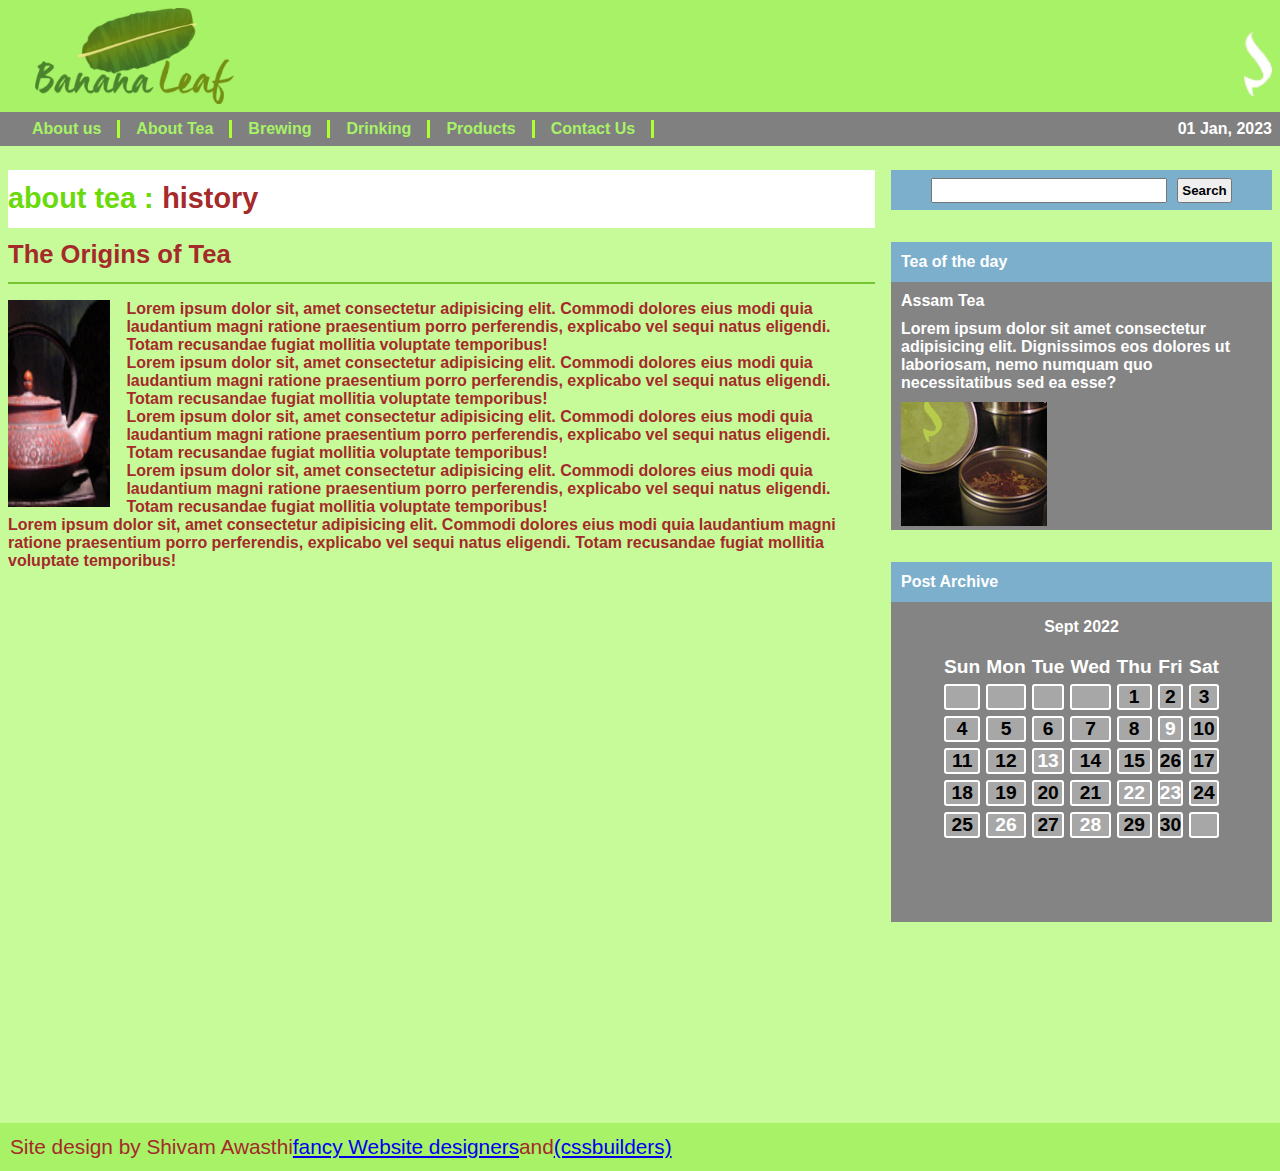
<file: Banana leaf/index.html>
<!DOCTYPE html>
<html lang="en">

<head>
    <meta charset="UTF-8">
    <meta name="viewport" content="width=device-width, initial-scale=1.0">
    <title>Document</title>
    <style>
        * {
            margin: 0;
            padding: 0;
        }

        body {
            box-sizing: border-box;
            background-color: rgb(199, 251, 154);


        }

        .head {
            height: 7rem;
            background-color: rgb(167, 242, 102);
            /* border: 2px solid red; */
        }

        .left {
            /* border: 2px solid red; */
            display: inline-block;

        }

        .right {
            /* border: 2px solid red; */
            float: right;
            position: relative;
            top: 2em;
            right: .5em;
            /* height: 4em; */
        }

        .kela {
            height: 6rem;
            margin-left: 2.2em;
            margin-top: .5em;

        }

        .curlog {
            height: 4rem;
        }

        .navbar {
            background-color: gray;
            display: flex;
            flex-direction: row;
            justify-content: space-between;
        }

        .main-item {
            display: flex;
            flex-direction: row;
            padding: .5em 1em;
        }

        li {
            list-style: none;
            /* font-size: 1em; */
            font-family: 'Segoe UI', Tahoma, Geneva, Verdana, sans-serif;
            font-weight: 600;
            border-right: 3px solid greenyellow;
            padding: 0 1em;
            color: rgb(167, 242, 102);
        }

        li:hover {
            color: white;
            cursor: pointer;
        }

        .date {
            margin: auto 0;
            padding-right: .5em;
            color: white;
            font-weight: 600;
            /* font-size: 1em; */
            font-family: 'Segoe UI', Tahoma, Geneva, Verdana, sans-serif;

        }

        .section {
            /* border: 2px solid red; */
            height: 105vh;
            padding: 1em 0;
            display: flex;
            justify-content: space-between;

        }

        .left-content {
            font-family: 'Segoe UI', Tahoma, Geneva, Verdana, sans-serif;
            padding: .5em;
            /* border: 2px solid red; */
            /* flex-grow: 2.5; */

        }

        .heading {
            background-color: white;
            height: 2em;
            display: flex;
            align-items: center;
            font-size: 1.5em;
            font-weight: 600;

        }

        .right-content {
            padding: .5em;
            /* border: 2px solid red; */
            /* flex-grow: 1; */
            width: 50rem;
        }

        .heading {
            font-weight: 700;
            font-size: 1.8em;
            color: rgb(107, 218, 10);
        }

        .heading1 {
            color: brown;
            font-weight: 700;
            margin-left: .3em;
        }

        .sub-head {
            padding: 0.5em 0;
            font-weight: 700;
            color: brown;
            font-size: 1.6em;
        }

        hr {
            border: 1px solid rgb(118, 196, 50);
        }

        .main-content {
            /* display: flex; */
            flex-direction: column;
        }

        .teapot {

            height: 23vh;
            width: 8vw;
            float: left;
            margin-right: 1em;
        }

        .chai-details {
            margin-top: 1em;
        }

        .chai-details-actual {
            color: brown;
            font-weight: 600;
        }

        .top {
            display: flex;
            align-items: center;
            justify-content: center;
            background-color: rgb(124, 175, 204);
            height: 2.5em;
            margin-bottom: 2em;
        }

        .input-text {
            font-size: large;
        }

        button {
            margin-left: 10px;
            padding: 3px;
            font-weight: 600;
        }

        .mid {
            height: 18em;
            color: white;
            font-family: 'Segoe UI', Tahoma, Geneva, Verdana, sans-serif;
            font-weight: 600;
            /* border: 2px solid red; */
        }

        .mid-upper {
            padding-left: 10px;
            background-color: rgb(124, 175, 204);
            height: 2.5em;
            display: flex;
            align-items: center;
        }

        .mid-lower {
            height: 15.5em;
            background-color: rgb(132, 132, 132);
            padding: 0px 10px;
        }

        .mid-lower-inner1,
        .mid-lower-inner,
        .teaday {
            padding-top: 10px;
        }

        .mid-upper1 {
            margin-top: 2em;
        }
        .bottom-upper{
            height: 20em;
            display: flex;
            /* justify-content: center; */
            align-items: center;
            flex-direction:column;
        }
        .bottom-upper-content{
            height: 2em;
            padding-top:1em;
        }
        table{
            font-size: larger;
            border-spacing: 6px;
            
        }
        td{
            background-color: rgb(168, 167, 167);
            border: 2px solid white;
            border-radius: 3px;
            font-weight: 600;
            font-family: 'Segoe UI', Tahoma, Geneva, Verdana, sans-serif;
            text-align:center ;
        }
        .table-content{
            height: 0px;
        }
        .change-color{
            color: white;
        }
        footer{
            /* border: 2px solid red; */
            height: 3rem;
            display: flex;
            background-color: rgb(167, 242, 102);
            align-items: center;
            color: brown;
            font-size: 1.3em;
            font-family: 'Segoe UI', Tahoma, Geneva, Verdana, sans-serif;
            padding-left: 10px;
           
        }
    </style>
</head>

<body>
    <header class="head">
        <div class="left">
            <img class="kela" src="banana-leaf.png" alt="">
        </div>
        <div class="right"><img class="curlog" src="curl.gif" alt=""></div>
    </header>
    <nav class="navbar">
        <ul class="main-item">
            <li> About us </li>
            <li> About Tea</li>
            <li> Brewing</li>
            <li> Drinking</li>
            <li> Products</li>
            <li> Contact Us</li>
        </ul>
        <span class="date">01 Jan, 2023</span>
    </nav>
    <section class="section">
        <div class="left-content">
            <span class="heading">about tea :<span class="heading1"> history </span> </span>
            <div class="sub-head">The Origins of Tea</div>
            <hr>
            <div class="main-content">

                <img class="teapot" src="teapot.jpg" alt="">
                <div class="chai-details">
                    <div class="chai-details-actual">
                        Lorem ipsum dolor sit, amet consectetur adipisicing elit. Commodi dolores eius modi quia
                        laudantium magni ratione praesentium porro perferendis, explicabo vel sequi natus eligendi.
                        Totam recusandae fugiat mollitia voluptate temporibus!
                    </div>
                    <div class="chai-details-actual">
                        Lorem ipsum dolor sit, amet consectetur adipisicing elit. Commodi dolores eius modi quia
                        laudantium magni ratione praesentium porro perferendis, explicabo vel sequi natus eligendi.
                        Totam recusandae fugiat mollitia voluptate temporibus!
                    </div>
                    <div class="chai-details-actual">
                        Lorem ipsum dolor sit, amet consectetur adipisicing elit. Commodi dolores eius modi quia
                        laudantium magni ratione praesentium porro perferendis, explicabo vel sequi natus eligendi.
                        Totam recusandae fugiat mollitia voluptate temporibus!
                    </div>
                    <div class="chai-details-actual">
                        Lorem ipsum dolor sit, amet consectetur adipisicing elit. Commodi dolores eius modi quia
                        laudantium magni ratione praesentium porro perferendis, explicabo vel sequi natus eligendi.
                        Totam recusandae fugiat mollitia voluptate temporibus!
                    </div>
                    <div class="chai-details-actual">
                        Lorem ipsum dolor sit, amet consectetur adipisicing elit. Commodi dolores eius modi quia
                        laudantium magni ratione praesentium porro perferendis, explicabo vel sequi natus eligendi.
                        Totam recusandae fugiat mollitia voluptate temporibus!
                    </div>


                </div>

            </div>

        </div>
        <div class="right-content">
            <div class="top"><input class="input-text" type="text" name="" id=""> <button type="submit">Search</button>
            </div>
            <div class="mid">
                <div class="mid-upper">Tea of the day</div>
                <div class="mid-lower">
                    <div class="mid-lower-inner1">Assam Tea</div>
                    <div class="mid-lower-inner">Lorem ipsum dolor sit amet consectetur adipisicing elit. Dignissimos
                        eos dolores ut laboriosam, nemo numquam quo necessitatibus sed ea esse? </div>
                    <img class="teaday" src="teaoftheday.jpg" alt="">
                </div>
            </div>
            <div class="bottom">
                <div class="mid-upper mid-upper1 mid">Post Archive</div>
                <div class="bottom-upper mid-lower"> <span class="bottom-upper-content mid"> Sept 2022</span>
                <table >
                    
                     <tr class="mid table-content">
                        <th>Sun</th>
                        <th>Mon</th>
                        <th>Tue</th>
                        <th>Wed</th>
                        <th>Thu</th>
                        <th>Fri</th>
                        <th>Sat</th>
                     </tr>
                     <tr>
                        <td></td>
                        <td></td>
                        <td></td>
                        <td></td>
                        <td>1</td>
                        <td>2</td>
                        <td>3</td>
                     </tr>
                     <tr>
                        <td>4</td>
                        <td>5</td>
                        <td>6</td>
                        <td>7</td>
                        <td>8</td>
                        <td class="change-color">9</td>
                        <td>10</td>
                     </tr>
                     <tr>
                        <td>11</td>
                        <td>12</td>
                        <td class="change-color">13</td>
                        <td>14</td>
                        <td>15</td>
                        <td>26</td>
                        <td>17</td>
                     </tr>
                     <tr>
                        <td>18</td>
                        <td>19</td>
                        <td>20</td>
                        <td>21</td>
                        <td class="change-color">22</td>
                        <td class="change-color">23</td>
                        <td>24</td>
                     </tr>
                     <tr>
                        <td>25</td>
                        <td class="change-color">26</td>
                        <td>27</td>
                        <td class="change-color">28</td>
                        <td>29</td>
                        <td>30</td>
                        <td></td>
                     </tr>
                
                </table></div>
            </div>
        </div>

    </section>
    <footer>
        Site design by Shivam Awasthi <a href="#">fancy Website designers</a> and
        <a href="#">(cssbuilders)</a>
    </footer>

</body>

</html>
</file>
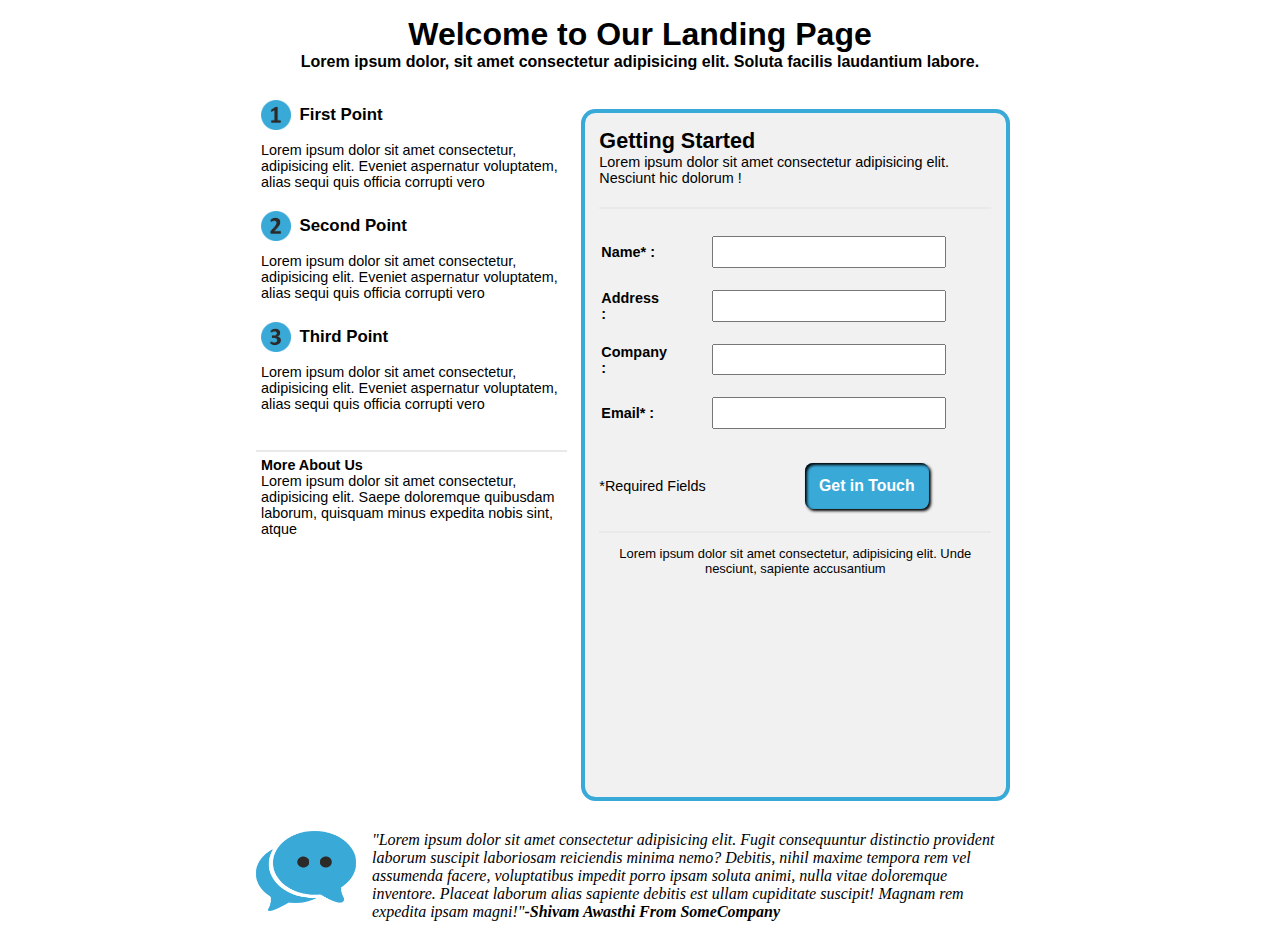
<file: Landing Page/index.html>
<!DOCTYPE html>
<html lang="en">

<head>
    <meta charset="UTF-8">
    <meta name="viewport" content="width=device-width, initial-scale=1.0">
    <title>Landing page</title>
    <style>
        * {
            margin: 0;
            padding: 0;
        }

        body {
            box-sizing: border-box;
        }

        .master {
            /* border: 2px solid red; */
            width: 60vw;
            margin: auto;
        }

        .container1 {
            font-family: 'Lucida Sans', 'Lucida Sans Regular', 'Lucida Grande', 'Lucida Sans Unicode', Geneva, Verdana, sans-serif;
            display: flex;
            justify-content: center;
            align-items: center;
            flex-direction: column;
            margin-top: 1em;
            margin-bottom: 1.5em;
            /* border: 2px solid red */
        }

        .heading {

            font-weight: 700;
        }

        .container1-para {
            /* margin-top: 0.5em; */
            font-size: medium;
            font-weight: 600;
        }

        .container2 {
            font-family: 'Lucida Sans', 'Lucida Sans Regular', 'Lucida Grande', 'Lucida Sans Unicode', Geneva, Verdana, sans-serif;
            display: flex;
            /* border: 2px solid red; */
            justify-content: space-between;
            /* padding: 10px; */
            font-size: 0.9em;
            height: 80vh;
        }

        .leftcontainer {
            display: flex;
            /* border: 2px solid red; */
            flex-direction: column;

        }

        .leftcontainer-content {
            display: flex;
            flex-direction: column;
            /* border: 2px solid black; */
            padding: 5px;
            /* margin-top: 5px; */
        }

        .leftcontainer-content1 {
            display: flex;
            /* border: 2px solid green; */
            box-sizing: border-box;
        }

        .leftcontainer-content2 {
            /* border: 2px solid red; */
            margin: 0.8em 0;
        }

        .container2-innerhead {
            /* border: 2px solid red; */
            display: flex;
            align-items: center;
            margin-left: 0.5em;

        }

        hr {
            margin-top: 1.5em;
            border: 1px solid rgb(233, 233, 233);
        }




        /* .forth {
            border: 2px solid red;
            height: 2em;
        } */

        .rightcontainer {
            margin: 1em;
            padding: 1em;
            border-radius: 1em;
            border: 4px solid rgb(57, 169, 216);
            background-color: rgb(241, 241, 241);
            width: 60em;
        }

        table {
            margin-top: 1em;
        }

        td {
            margin-right: 1em;
            font-weight: 700;
        }

        input {
            font-size: 1.2em;
            margin: 10px 2.5em;
            padding: 0.2em;
        }

        .third-right {
            margin-top: 1.5em;
            /* border: 2px solid red; */
            display: inline-block;
        }

        button {
            margin-left: 6em;
            padding: 0.9em;
            font-size: 1.1em;
            border-radius: 0.5em;
            border: none;
            color: white;
            font-weight: 600;
            background-color: rgb(57, 169, 216);
            box-shadow: 2px 2px 3px black, inset 2px 2px 3px black;
            
        }

        button:hover {
            background-color: orange;
        }
        .third-right-last{
            margin-top: 1em;
            text-align: center;
            font-size: 0.9em;
        }
        .container3{
            /* border: 2px solid red; */
            display: flex;
            margin: 1em 0 ;
        }
        .container3-para{
            margin: 0 1em;
            
        }
    </style>
</head>

<body>
    <div class="master">

        <!-- upper section start -->
        <div class="container1">
            <h1 class="heading">Welcome to Our Landing Page</h1>
            <p class="container1-para">Lorem ipsum dolor, sit amet consectetur adipisicing elit. Soluta facilis
                laudantium labore.</p>
        </div>
        <!-- upper section end -->


        <!-- middle section start -->

        <div class="container2">
            <div class="leftcontainer">
                <div class=" leftcontainer-content first">
                    <div class="leftcontainer-content1">
                        <img src="one.png" alt="" height="30em">
                        <h3 class="container2-innerhead">First Point</h3>
                    </div>
                    <div class="leftcontainer-content2">
                        <p>Lorem ipsum dolor sit amet consectetur, adipisicing elit. Eveniet aspernatur voluptatem,
                            alias
                            sequi quis officia corrupti vero </p>
                    </div>
                </div>
                <div class=" leftcontainer-content first">
                    <div class="leftcontainer-content1">
                        <img src="two.png" alt="" height="30em">
                        <h3 class="container2-innerhead">Second Point</h3>
                    </div>
                    <div class="leftcontainer-content2">
                        <p>Lorem ipsum dolor sit amet consectetur, adipisicing elit. Eveniet aspernatur voluptatem,
                            alias
                            sequi quis officia corrupti vero</p>
                    </div>
                </div>
                <div class=" leftcontainer-content first">
                    <div class="leftcontainer-content1">
                        <img src="three.png" alt="" height="30em">
                        <h3 class="container2-innerhead">Third Point</h3>
                    </div>
                    <div class="leftcontainer-content2">
                        <p>Lorem ipsum dolor sit amet consectetur, adipisicing elit. Eveniet aspernatur voluptatem,
                            alias
                            sequi quis officia corrupti vero</p>
                    </div>
                </div>

                <hr>

                <div class=" leftcontainer-content forth">

                    <h4>More About Us</h4>
                    <p>Lorem ipsum dolor sit amet consectetur, adipisicing elit. Saepe doloremque quibusdam laborum,
                        quisquam minus expedita nobis sint, atque </p>

                </div>

            </div>

            <div class="rightcontainer">
                <div class=" innerright first-right">
                    <h2>Getting Started</h2>
                    <p>Lorem ipsum dolor sit amet consectetur adipisicing elit. Nesciunt hic dolorum !</p>
                </div>
                <hr>
                <div class=" innerright second-right">
                    <table>
                        <thead>
                            <tr>
                                <td name="name1">Name* :</td>
                                <td><input type="text" name="name1" id="name1"></td>
                            </tr>
                            <tr>
                                <td name="name2">Address :</td>
                                <td><input type="text" name="name1" id="name2"></td>
                            </tr>
                            <tr>
                                <td name="name3">Company : </td>
                                <td><input type="text" name="name1" id="name3"></td>
                            </tr>
                            <tr>
                                <td name="name4">Email* :</td>
                                <td><input type="email" name="name1" id="name4"></td>
                            </tr>


                        </thead>
                    </table>
                </div>
                <div class=" innerright third-right">
                    <span>*Required Fields</span>
                    <button type="button">Get in Touch</button>
                </div>
                <hr>
                   <p class="third-right-last">Lorem ipsum dolor sit amet consectetur, adipisicing elit. Unde nesciunt, sapiente accusantium</p>
            </div>
            
        </div>

        <!-- middle section end -->


        <!-- bottom section start -->
        <div class="container3">
            <img class="chat-logo" src="chat.png" alt="" height="80em">
            <span class="container3-para"><i>"Lorem ipsum dolor sit amet consectetur adipisicing elit. Fugit consequuntur distinctio provident laborum suscipit laboriosam reiciendis minima nemo? Debitis, nihil maxime tempora rem vel assumenda facere, voluptatibus impedit porro ipsam soluta animi, nulla vitae doloremque inventore. Placeat laborum alias sapiente debitis est ullam cupiditate suscipit! Magnam rem expedita ipsam magni!"<b>-Shivam Awasthi From SomeCompany</b></i></span>
        </div>
        <!-- bottom section end -->
    </div>


</body>

</html>
</file>
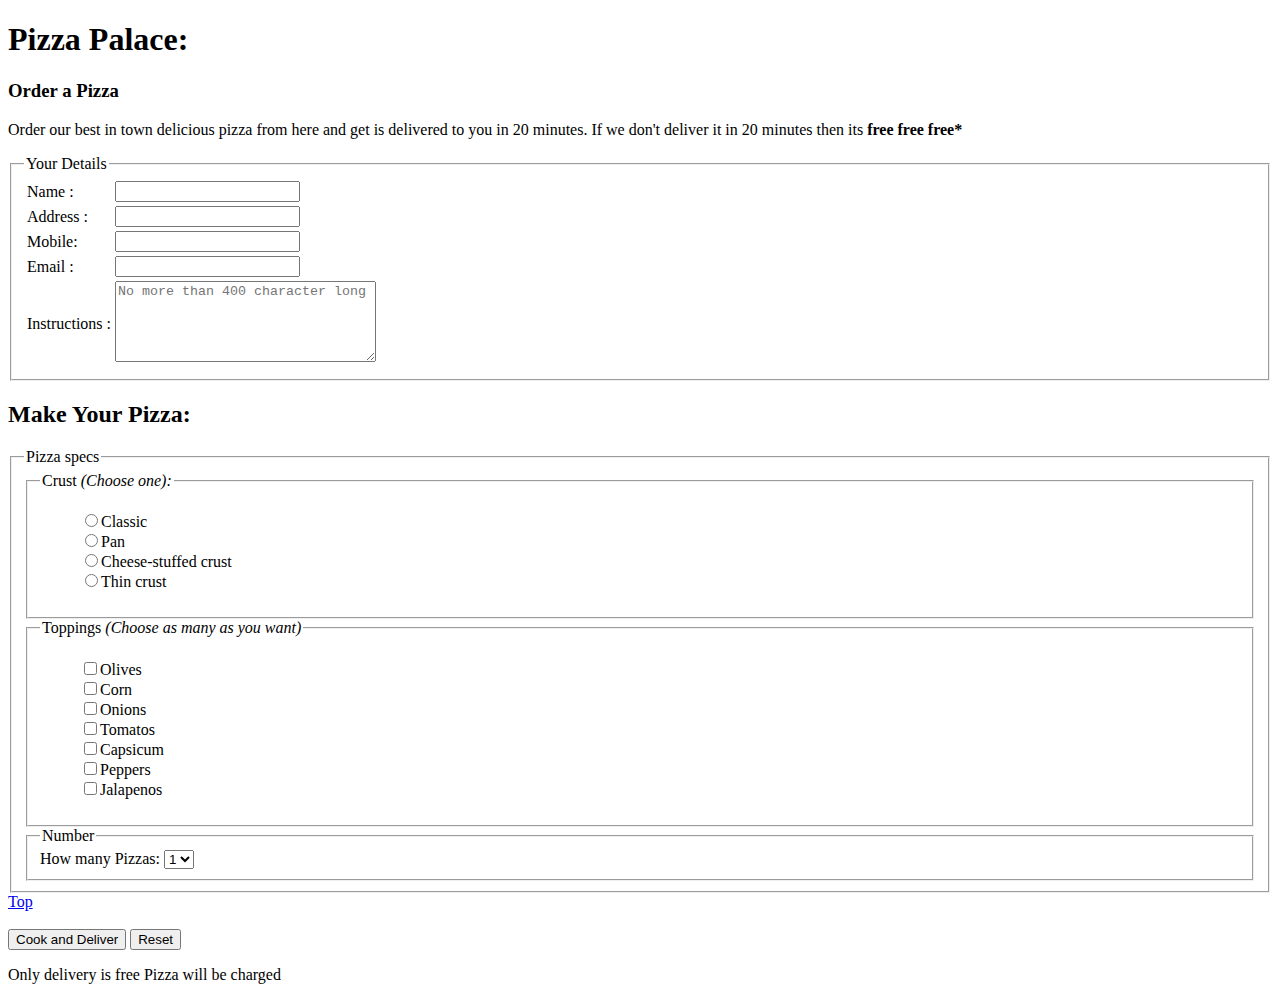
<file: Pizza Shop Order/Pizza Shop Order (completed).html>
<!DOCTYPE html>
<html lang="en">

<head>
    <meta charset="UTF-8">
    <meta name="viewport" content="width=device-width, initial-scale=1.0">
    <title>Pizza Shop</title>
</head>

<body>
    <section>
        <h1>Pizza Palace:</h1>
        <h3>Order a Pizza</h3>
        <p>Order our best in town delicious pizza from here and get is delivered to you in 20 minutes. If we don't
            deliver it in 20 minutes then its <b>free free free*</b></p>
        <fieldset>
            <legend>Your Details</legend>
            <table>
                <thead>
                    <tr>
                        <td name="name1">Name :</td>
                        <td><input type="text" name="name1" id=""></td>
                    </tr>
                    <tr>
                        <td name="name2">Address :</td>
                        <td><input type="text" name="name1" id=""></td>
                    </tr>
                    <tr>
                        <td name="name3">Mobile:</td>
                        <td><input type="text" name="name1" id=""></td>
                    </tr>
                    <tr>
                        <td name="name4">Email :</td>
                        <td><input type="text" name="name1" id=""></td>
                    </tr>
                    <tr>
                        <td name="name5">Instructions :</td>
                        <td><textarea name="" id="" cols="30" rows="5"
                                placeholder="No more than 400 character long"></textarea>
                    </tr>

                </thead>

            </table>
        </fieldset>
        <h2>Make Your Pizza:</h2>
        <fieldset>

            <legend>Pizza specs</legend>
            <fieldset>
                <legend>Crust <i>(Choose one):</i></legend>

                <ul style="list-style: none;">
                    <li><input type="radio" name="only_one" id="#">Classic</li>
                    <li><input type="radio" name="only_one" id="#">Pan</li>
                    <li><input type="radio" name="only_one" id="#">Cheese-stuffed crust</li>
                    <li><input type="radio" name="only_one" id="#">Thin crust</li>
                </ul>

            </fieldset>
            <fieldset>
                <legend>Toppings <i>(Choose as many as you want)</i></legend>
                <ul style="list-style: none;">
                    <li><input type="checkbox" name="" id="#">Olives</li>
                    <li><input type="checkbox" name="" id="#">Corn</li>
                    <li><input type="checkbox" name="" id="#">Onions</li>
                    <li><input type="checkbox" name="" id="#">Tomatos</li>
                    <li><input type="checkbox" name="" id="#">Capsicum</li>
                    <li><input type="checkbox" name="" id="#">Peppers</li>
                    <li><input type="checkbox" name="" id="#">Jalapenos</li>
                </ul>


            </fieldset>
            <fieldset>
                <legend>Number</legend>
                <label for="number">How many Pizzas:</label>
                <select name="pizzas" id="number">
                    <option value="1">1</option>
                    <option value="2">2</option>
                    <option value="3">3</option>
                    <option value="4">4</option>
                    <option value="5">5</option>
                </select>
            </fieldset>
        </fieldset>
        <a href="#" id="#top">Top</a>
        <br>
        <br>
        <input type="submit" value="Cook and Deliver">
        <input type="reset" value="Reset">
        <br>
        <p>Only delivery is free Pizza will be charged</p>
    </section>

</body>

</html>
</file>
